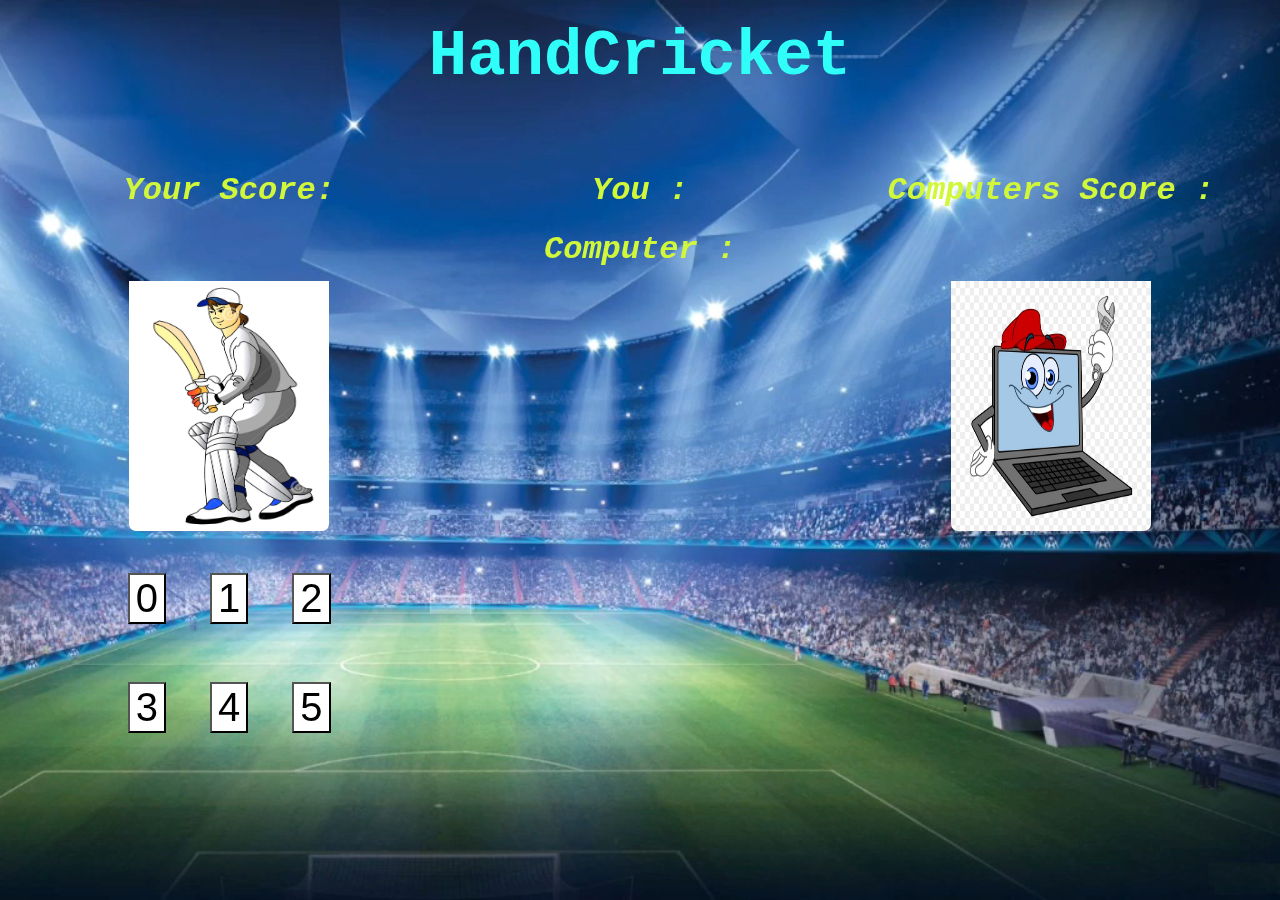
<file: Digicricket-main/page2.html>
<!DOCTYPE html>
<html lang="en">
  <head>
    <meta charset="UTF-8" />
    <meta http-equiv="X-UA-Compatible" content="IE=edge" />
    <meta name="viewport" content="width=device-width, initial-scale=1.0" />
    <title>HandCricket</title>
    <link rel="stylesheet" href="style1.css" />
    <link
      rel="stylesheet"
      href="https://cdnjs.cloudflare.com/ajax/libs/animate.css/3.7.2/animate.min.css"
    />

    <link
      href="https://cdn.jsdelivr.net/npm/bootstrap@5.3.0-alpha3/dist/css/bootstrap.min.css"
      rel="stylesheet"
      integrity="sha384-KK94CHFLLe+nY2dmCWGMq91rCGa5gtU4mk92HdvYe+M/SXH301p5ILy+dN9+nJOZ"
      crossorigin="anonymous"
    />

    <link
      rel="shortcut icon"
      href="../assets/favicon.png"
      type="image/x-icon"
    />
  </head>

  <body>
    <video autoplay loop muted plays-inline class="video">
      <source src="../assets/page2.mp4" type="video/mp4" />
    </video>

    <center>
      <h1><b style="color: rgb(47, 255, 248); font-size: 4rem"> HandCricket </b></h1>

    </center>
    <br><br>
    <div class="player">
      <center>
        <h1 style="color: rgb(209, 247, 59);" id="score"><em><b>Your Score:</b></em></h1>
        <img
          src="../assets/cricket-player-7293770.jpg"
          alt="player image "
          height="250"
          width="200"
        />
        <br />
        <br />
        <button
          onclick="addToScore(0)"
          id="btn1"
          class="btn btn-outline-primary btn-info btn-lg"
        >
          0
        </button>
        <button
          onclick="addToScore(1)"
          id="btn2"
          class="btn btn-outline-primary btn-info btn-lg"
        >
          1
        </button>
        <button
          onclick="addToScore(2)"
          id="btn3"
          class="btn btn-outline-primary btn-info btn-lg"
        >
          2
        </button>
        <br />
        <br />
        <button
          onclick="addToScore(3)"
          id="btn4"
          class="btn btn-outline-primary btn-info btn-lg"
        >
          3
        </button>
        <button
          onclick="addToScore(4)"
          id="btn5"
          class="btn btn-outline-primary btn-info btn-lg"
        >
          4
        </button>
        <button
          onclick="addToScore(5)"
          id="btn6"
          class="btn btn-outline-primary btn-info btn-lg"
        >
          5
        </button>
      </center>
    </div>

    <div class="cntSpc">
      <center>
        <h1 style="color: rgb(209, 247, 59);" id="userChoice"><em><b>You :</b></em></h1>
        <h1 style="color: rgb(209, 247, 59);"id="compChoice"><em><b>Computer :</b></em></h1>
        <h1 id="status"></h1>
        <h1 id="status2"></h1>
        <h1 id="status3"></h1>
      </center>
    </div>

    <div class="comp">
      <center>
        <h1 style="color: rgb(209, 247, 59);" id="compScore"><em><b> Computers Score :</b></em></h1>
        <img
          src="../assets/497-4974591_cartoon-clipart-computer-hd-png-download.png"
          alt="computer"
          height="250"
          width="200"
        />
      </center>
    </div>

    <button
      style="font-size: x-large"
      class="btn btn-danger btn-lg animated infinite bounce heartBeat delay-2s"
      id="play-again"
    >
      <a
        style="color: rgb(48, 236, 111); text-decoration: none"
        href="page2.html"
        >Play Again</a
      >
    </button>

    <script src="script.js"></script>
    <script
      src="https://cdn.jsdelivr.net/npm/bootstrap@5.3.0-alpha3/dist/js/bootstrap.bundle.min.js"
      integrity="sha384-ENjdO4Dr2bkBIFxQpeoTz1HIcje39Wm4jDKdf19U8gI4ddQ3GYNS7NTKfAdVQSZe"
      crossorigin="anonymous"
    ></script>
    <script src="https://ajax.googleapis.com/ajax/libs/jquery/3.6.3/jquery.min.js"></script>
  </body>
</html>
</file>
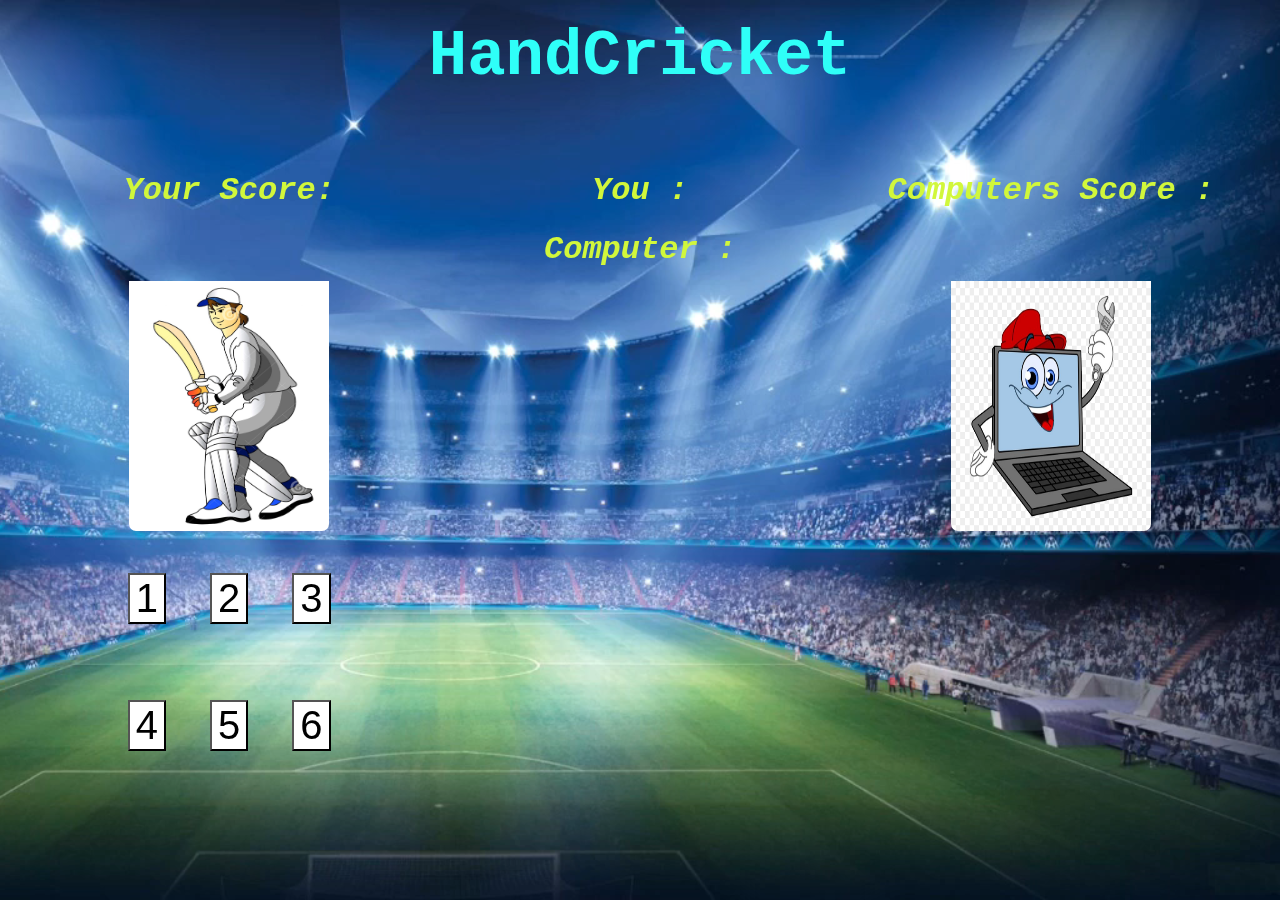
<file: page2/page2.html>
<!DOCTYPE html>
<html lang="en">
  <head>
    <meta charset="UTF-8" />
    <meta http-equiv="X-UA-Compatible" content="IE=edge" />
    <meta name="viewport" content="width=device-width, initial-scale=1.0" />
    <title>HandCricket</title>
    <link rel="stylesheet" href="style1.css" />
    <link
      rel="stylesheet"
      href="https://cdnjs.cloudflare.com/ajax/libs/animate.css/3.7.2/animate.min.css"
    />

    <link
      href="https://cdn.jsdelivr.net/npm/bootstrap@5.3.0-alpha3/dist/css/bootstrap.min.css"
      rel="stylesheet"
      integrity="sha384-KK94CHFLLe+nY2dmCWGMq91rCGa5gtU4mk92HdvYe+M/SXH301p5ILy+dN9+nJOZ"
      crossorigin="anonymous"
    />

    <link
      rel="shortcut icon"
      href="../assets/favicon.png"
      type="image/x-icon"
    />
  </head>

  <body>
    <video autoplay loop muted plays-inline class="video">
      <source src="../assets/page2.mp4" type="video/mp4" />
    </video>

    <center>
      <h1><b style="color: rgb(47, 255, 248); font-size: 4rem"> HandCricket </b></h1>

    </center>
    <br><br>
    <div class="player">
      <center>
        <h1 style="color: rgb(209, 247, 59);font-weight: bold" id="score"><em><b>Your Score:</b></em></h1>
        <img
          src="../assets/cricket-player-7293770.jpg"
          alt="player image "
          height="250"
          width="200"
        />
        <br />
        <br />
        <button
          onclick="addToScore(1)"
          id="btn1"
          class="btn btn-outline-primary btn-info btn-lg"
        >
          1
        </button>
        <button
          onclick="addToScore(2)"
          id="btn2"
          class="btn btn-outline-primary btn-info btn-lg"
        >
          2
        </button>
        <button
          onclick="addToScore(3)"
          id="btn3"
          class="btn btn-outline-primary btn-info btn-lg"
        >
          3
        </button>
        <br />
        <br />
        <br/>
        <button
          onclick="addToScore(4)"
          id="btn4"
          class="btn btn-outline-primary btn-info btn-lg"
        >
          4
        </button>
        <button
          onclick="addToScore(5)"
          id="btn5"
          class="btn btn-outline-primary btn-info btn-lg"
        >
          5
        </button>
        <button
          onclick="addToScore(6)"
          id="btn6"
          class="btn btn-outline-primary btn-info btn-lg"
        >
          6
        </button>
      </center>
    </div>

    <div class="cntSpc">
      <center>
        <h1 style="color: rgb(209, 247, 59);font-weight: bold;" id="userChoice"><em><b>You :</b></em></h1>
        <h1 style="color: rgb(209, 247, 59);font-weight: bold;"id="compChoice"><em><b>Computer :</b></em></h1>
        <h1 id="status"></h1>
        <h1 id="status2"></h1>
        <h1 id="status3"></h1>
      </center>
    </div>

    <div class="comp">
      <center>
        <h1 style="color: rgb(209, 247, 59);font-weight: bold;" id="compScore"><em><b> Computers Score :</b></em></h1>
        <img
          src="../assets/497-4974591_cartoon-clipart-computer-hd-png-download.png"
          alt="computer"
          height="250"
          width="200"
        />
      </center>
    </div>

    <button
      style="font-size: x-large"
      class="btn btn-danger btn-lg animated infinite bounce heartBeat delay-2s"
      id="play-again"
    >
      <a
        style="color: rgb(48, 236, 111); text-decoration: none"
        href="page2.html"
        >Play Again</a
      >
    </button>

    <script src="script.js"></script>
    <script
      src="https://cdn.jsdelivr.net/npm/bootstrap@5.3.0-alpha3/dist/js/bootstrap.bundle.min.js"
      integrity="sha384-ENjdO4Dr2bkBIFxQpeoTz1HIcje39Wm4jDKdf19U8gI4ddQ3GYNS7NTKfAdVQSZe"
      crossorigin="anonymous"
    ></script>
    <script src="https://ajax.googleapis.com/ajax/libs/jquery/3.6.3/jquery.min.js"></script>
  </body>
</html>
</file>
<file: Digicricket-main/style1.css>
.body {
  text-decoration: solid;
  color: rgb(255, 255, 255);
}

#score {
  font-family: "Courier New", Courier, monospace;
  color: aliceblue;
}
.player {
  height: 100%;
  width: 35%;
  border: 1;
  float: left;
}
img {
  /* padding-left: 120px; */
  padding-top: 50px;
}
button {
  background-color: white;
  font-size: 40px;
  font-family: "Trebuchet MS", "Lucida Sans Unicode", "Lucida Grande",
    "Lucida Sans", Arial, sans-serif;
  margin: 20px;
}
h1 {
  font-family: "Courier New", Courier, monospace;
}
.cntSpc {
  height: 100%;
  width: 30%;
  border: 1;
  float: left;
  color: white;
}
.comp {
  height: 100%;
  width: 35%;
  border: 1;
  float: left;
  color: white;
}

.video {
  position: absolute;
  right: 0;
  bottom: 0;
  z-index: -1;
}

@media (min-aspect-ratio: 16/9) {
  .video {
    width: 100%;
    height: auto;
  }
}

@media (max-aspect-ratio: 16/9) {
  .video {
    width: auto;
    height: 100%;
  }
}

#play-again {
  visibility: hidden;
  position: absolute;
  left: 40%;
  top: 50%;
}

img{
  border-radius: 7px;
}
</file>
<file: page2/style1.css>
.body {
  text-decoration: solid;
  color: rgb(255, 255, 255);
}

#score {
  font-family: "Courier New", Courier, monospace;
  color: aliceblue;
}
.player {
  height: 100%;
  width: 35%;
  border: 1;
  float: left;
}
img {
  /* padding-left: 120px; */
  padding-top: 50px;
}
button {
  background-color: white;
  font-size: 40px;
  font-family: "Trebuchet MS", "Lucida Sans Unicode", "Lucida Grande",
    "Lucida Sans", Arial, sans-serif;
  margin: 20px;
}
h1 {
  font-family: "Courier New", Courier, monospace;
}
.cntSpc {
  height: 100%;
  width: 30%;
  border: 1;
  float: left;
  color: white;
}
.comp {
  height: 100%;
  width: 35%;
  border: 1;
  float: left;
  color: white;
}

.video {
  position: absolute;
  right: 0;
  bottom: 0;
  z-index: -1;
}

@media (min-aspect-ratio: 16/9) {
  .video {
    width: 100%;
    height: auto;
  }
}

@media (max-aspect-ratio: 16/9) {
  .video {
    width: auto;
    height: 100%;
  }
}

#play-again {
  visibility: hidden;
  position: absolute;
  left: 43%;
  top: 65%;
}

img{
  border-radius: 7px;
}
</file>
